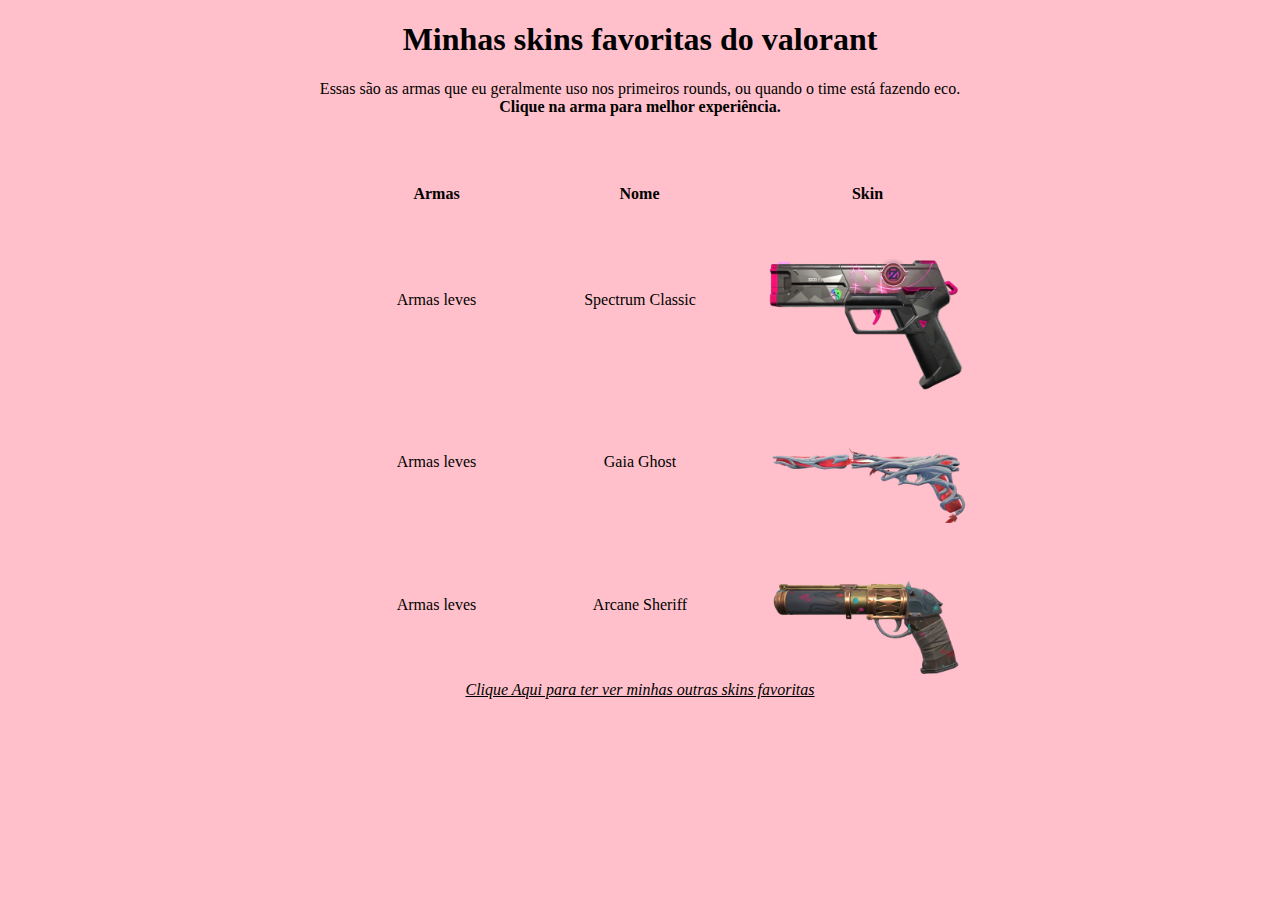
<file: site-com-elementos-basicos-html/index.html>
<!DOCTYPE html>
<html lang="pt">
<head>
    <meta charset="UTF-8">
    <meta http-equiv="X-UA-Compatible" content="IE=edge">
    <link rel="stylesheet" type="text/css" href="skins.css">
    <title>Valorant Skins</title>
    
</head>
<body>
    <h1 id="titulo">Minhas skins favoritas do valorant</h1>

    <p id="Paragrafo">Essas são as armas que eu geralmente uso nos primeiros rounds, ou quando o time está fazendo eco.
        <b><br>Clique na arma para melhor experiência.</b>
    </p>

    <center><table>
        <tr>
            <th>Armas</th>
            <th class="nomes-tabela">Nome</th>
            <th class="nomes-tabela">Skin</th>
        </tr>
        <tr>
            <td>Armas leves</td>
            <td class="nome-armas-leves">Spectrum Classic</td>
            <td><a href="https://valorantinfo.com/videos/levels/9c964366-4400-adf5-d932-66ad1593fe20.mp4"><img src="classic skin.webp" class="imagem"></a></td>
        </tr>
        <tr>
            <td>Armas leves</td>
            <td class="nome-armas-leves">Gaia Ghost</td>
            <td><a href="https://valorantinfo.com/videos/levels/0dcc777d-4635-fb77-a576-ca83baa859be.mp4"><img src="gaia ghost.webp" class="imagem"></a></td>
        </tr>
        <tr>
            <td>Armas leves</td>
            <td class="nome-armas-leves">Arcane Sheriff</td>
            <td><a href="https://valorantinfo.com/videos/levels/6f248695-49e0-cf64-b0dd-c08be0b8929c.mp4"><img src="sheriff-arcane.webp" class="imagem"></a></td>
        </tr>
    </table></center>
    
    <i><center><a id="link" href="paginaDois.html">Clique Aqui para ter ver minhas outras skins favoritas</a></i></center>
</body>
</html>
</file>
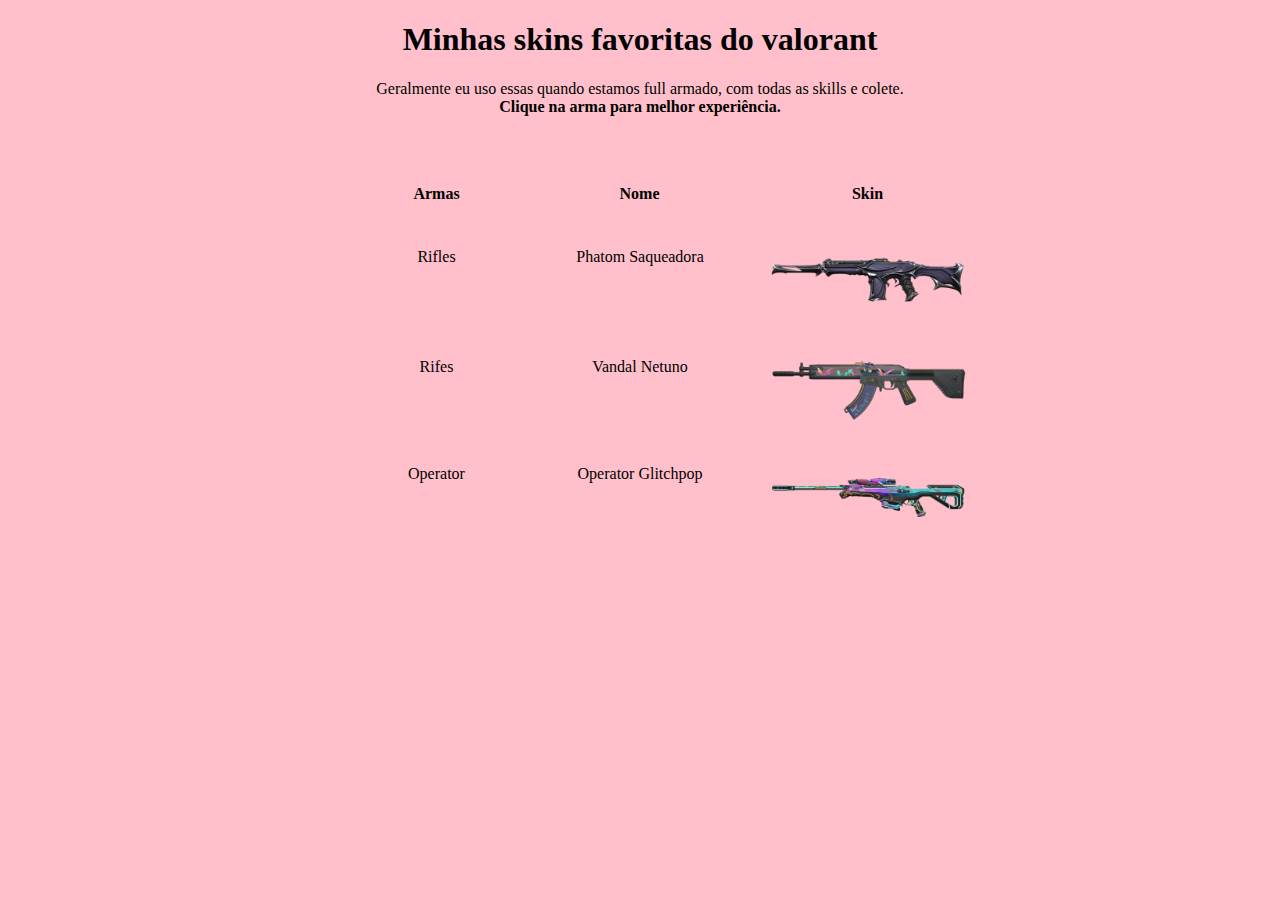
<file: site-com-elementos-basicos-html/paginaDois.html>
<!DOCTYPE html>
<html lang="pt">
<head>
    <meta charset="UTF-8">
    <meta http-equiv="X-UA-Compatible" content="IE=edge">
    <link rel="stylesheet" type="text/css" href="skins.css">
    <title>Outras Armas</title>
</head>
<body>
    <h1 id="titulo">Minhas skins favoritas do valorant</h1>

    <p id="Paragrafo">Geralmente eu uso essas quando estamos full armado, com todas as skills e colete.
        <b><br>Clique na arma para melhor experiência.</b>
    </p>

    <center><table>
        <tr>
            <th>Armas</th>
            <th class="nomes-tabela">Nome</th>
            <th class="nomes-tabela">Skin</th>
        </tr>
        <tr>
            <td>Rifles</td>
            <td class="nome-armas-leves">Phatom Saqueadora</td>
            <td><a href="https://valorantinfo.com/videos/levels/VALskinpreview_Reaver_02_Phantom_01.mp4"><img src="phantom-saqueador.webp" class="imagem"></a></td>
        </tr>
        <tr>
            <td>Rifes</td>
            <td class="nome-armas-leves">Vandal Netuno</td>
            <td><a href="https://valorantinfo.com/videos/levels/VALskinpreview_Aquarium_Vandal_03.mp4"><img src="vandal-netuno.webp" class="imagem"></a></td>
        </tr>
        <tr>
            <td>Operator</td>
            <td class="nome-armas-leves">Operator Glitchpop</td>
            <td><a href="https://valorantinfo.com/videos/levels/bed7b85c-4783-5891-2967-1e96f3b83a60.mp4"><img src="operator-glitchpop.webp" class="imagem"></a></td>
        </tr>
    </table></center>
    
</body>
</html>
</file>
<file: site-com-elementos-basicos-html/skins.css>
body{
   background-color: pink;
}

#titulo{
    text-align: center;
}

#Paragrafo{
    text-align: center;
    padding-bottom: 50px;
}

td, th{
    width: 150px;
    padding-left: 50px;
    text-align: center;
}

.nomes-tabela{
    padding: auto;
}

.imagem{
    width: 200px;
    padding-top: 50px;
}

.nome-armas-leves{
    padding-right: 0px;
}

#link{
    color: black;
}
</file>
